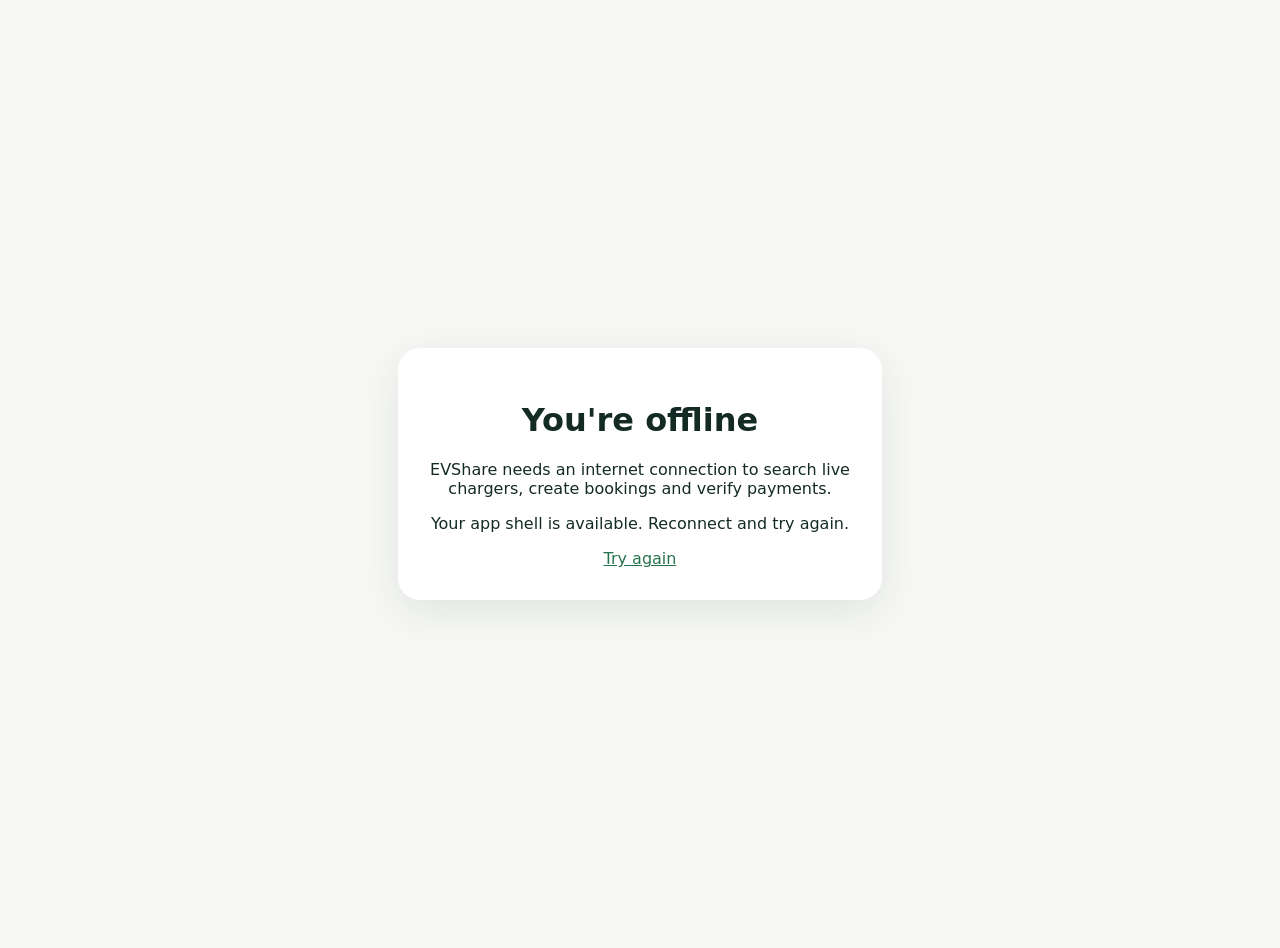
<file: src/main/resources/static/offline.html>
<!doctype html><html lang="en"><head><meta charset="utf-8"><meta name="viewport" content="width=device-width,initial-scale=1"><meta name="theme-color" content="#142b25"><title>EVShare — Offline</title><style>body{font-family:system-ui,sans-serif;background:#f7f8f5;color:#142b25;display:grid;min-height:100vh;place-items:center;margin:0;padding:24px;text-align:center}.card{max-width:420px;background:white;padding:32px;border-radius:22px;box-shadow:0 12px 40px #142b2518}a{color:#26734d}</style></head><body><main class="card"><h1>You're offline</h1><p>EVShare needs an internet connection to search live chargers, create bookings and verify payments.</p><p>Your app shell is available. Reconnect and try again.</p><a href="/">Try again</a></main></body></html>
</file>
